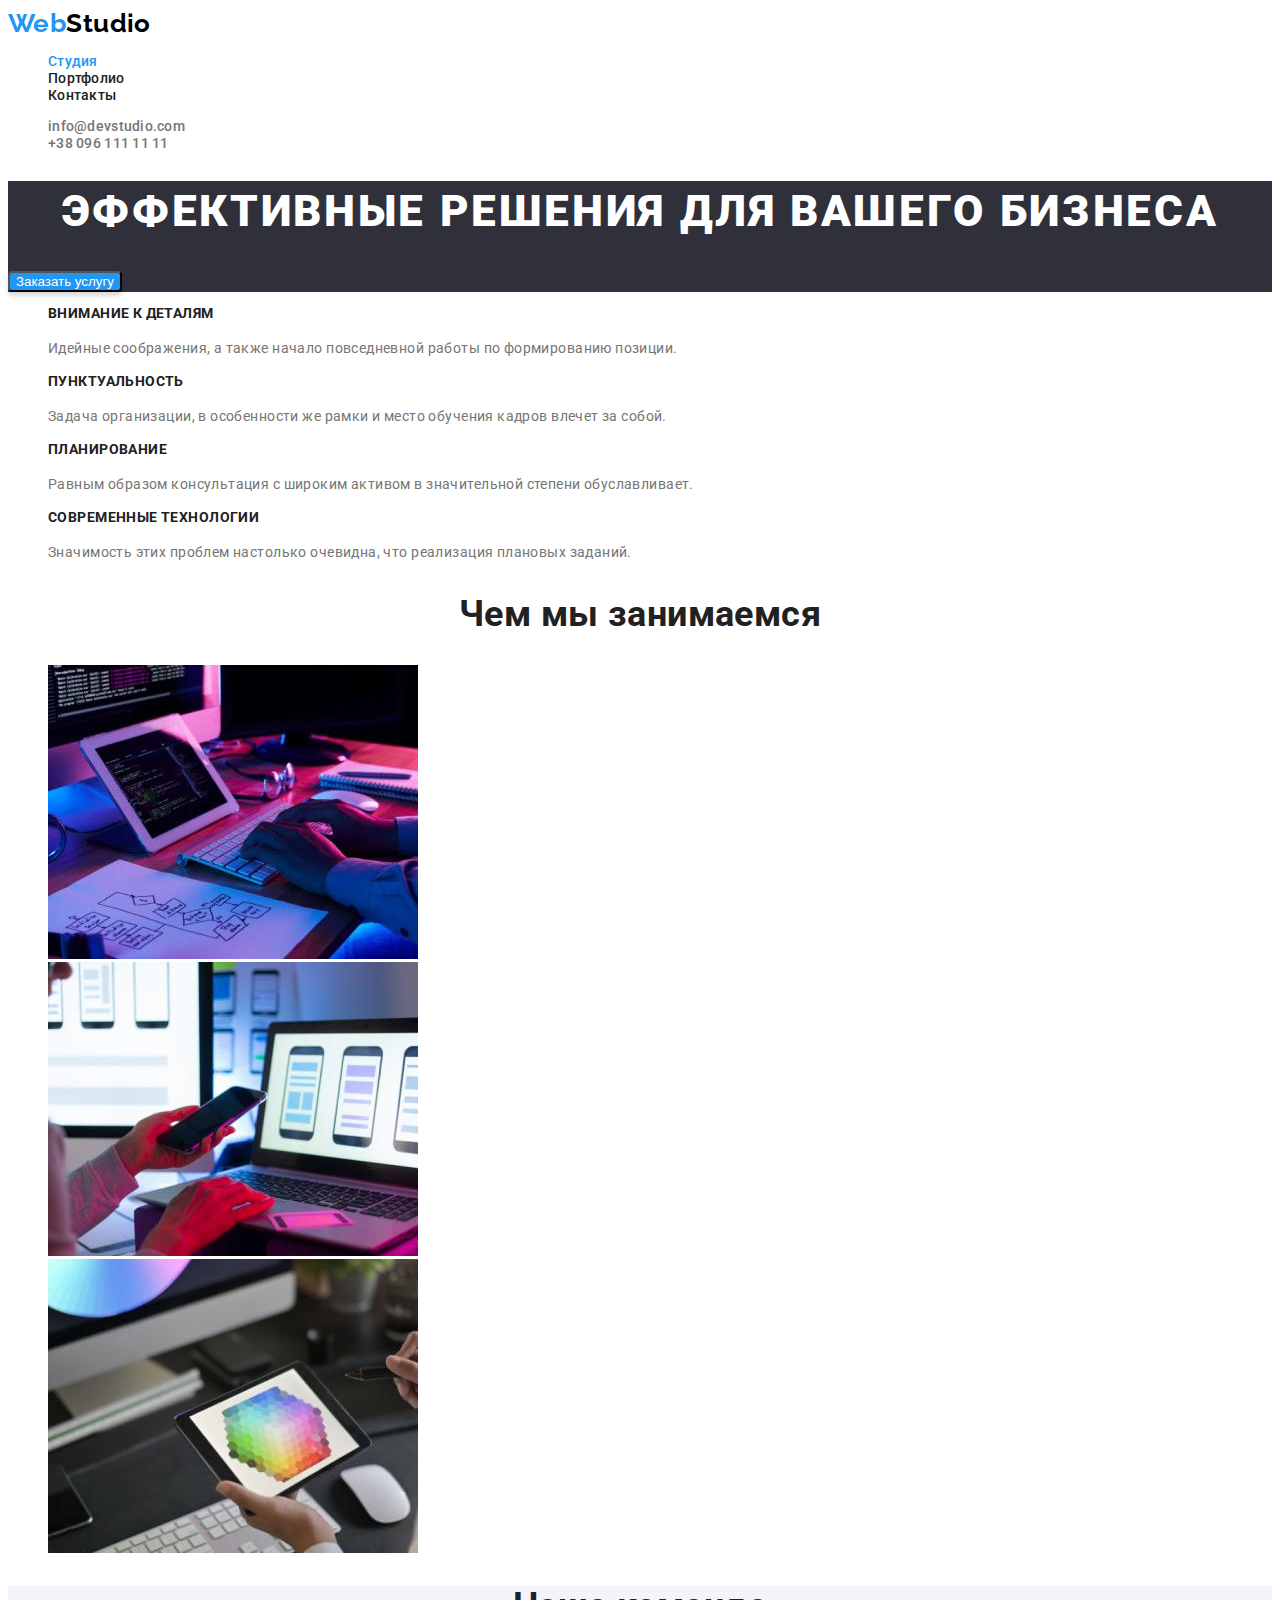
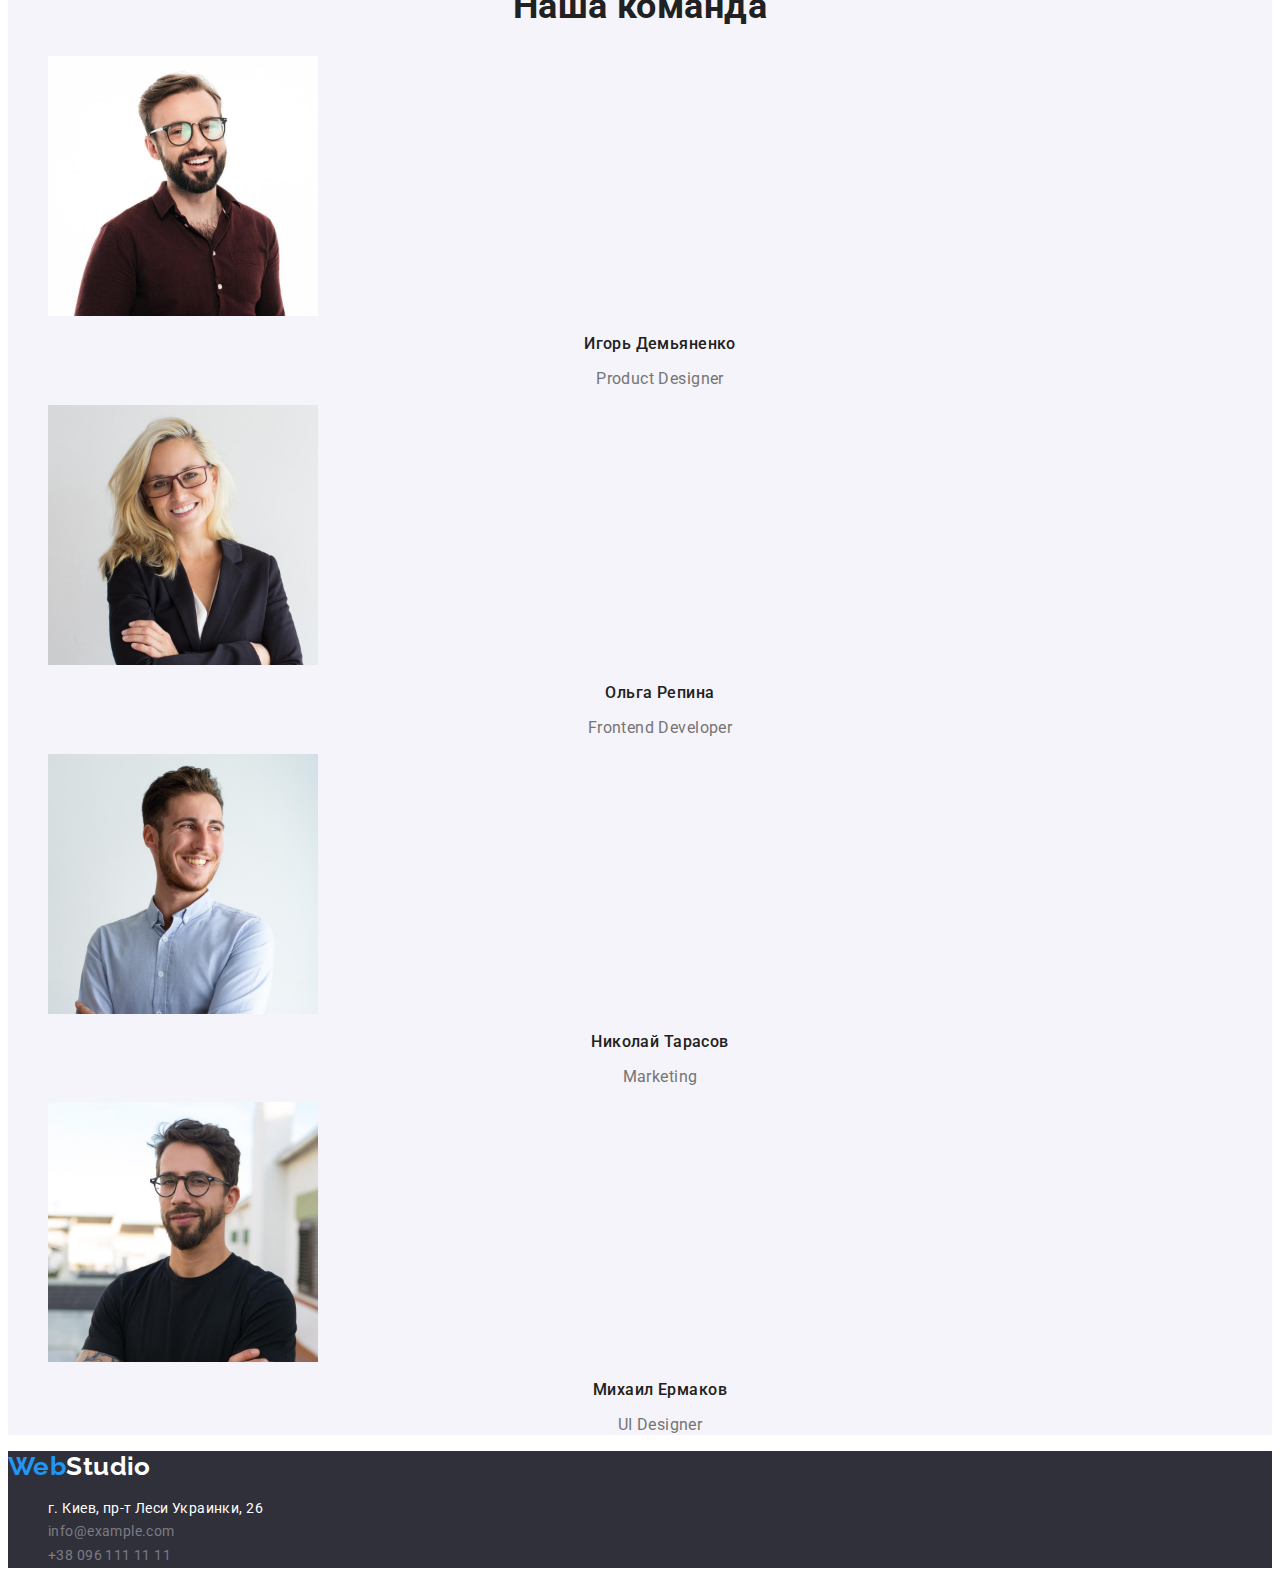
<file: index.html>
<!DOCTYPE html>
<html lang="ru">
  <head>
    <meta charset="UTF-8" />
    <meta http-equiv="X-UA-Compatible" content="IE=edge" />
    <meta name="viewport" content="width=device-width, initial-scale=1.0" />
    <title>Document</title>
    <link
      href="https://fonts.googleapis.com/css2?family=Raleway:wght@700&family=Roboto:wght@400;500;700;900&display=swap"
      rel="stylesheet"
    />
    <link rel="stylesheet" href="./css/styles.css" />
  </head>
  <body>
    <!-- header -->
    <header class="header">
      <nav>
        <a href="./index.html" class="logo"><span class="accent">Web</span>Studio</a>
        <ul class="site-nav">
          <li><a href="./index.html" class="nav-link current">Студия</a></li>
          <li><a href="./portfolio.html" class="nav-link">Портфолио</a></li>
          <li><a href="" class="nav-link">Контакты</a></li>
        </ul>
      </nav>
      <ul class="contacts">
        <li><a href="mailto:info@devstudio.com" class="contacts-link">info@devstudio.com</a></li>
        <li><a href="tel:+380961111111" class="contacts-link">+38 096 111 11 11</a></li>
      </ul>
    </header>
    <main>
      <!-- hero -->
      <section class="hero">
        <h1 class="hero-title">Эффективные решения для вашего бизнеса</h1>
        <button type="button" class="button">Заказать услугу</button>
      </section>
      <section class="advantages">
        <h2 style="display: none">Скрытый заголовок</h2>
        <ul>
          <li>
            <h3 class="advantages-title">Внимание к деталям</h3>
            <p class="advantages-description">
              Идейные соображения, а также начало повседневной работы по формированию позиции.
            </p>
          </li>
          <li>
            <h3 class="advantages-title">Пунктуальность</h3>
            <p class="advantages-description">
              Задача организации, в особенности же рамки и место обучения кадров влечет за собой.
            </p>
          </li>
          <li>
            <h3 class="advantages-title">Планирование</h3>
            <p class="advantages-description">
              Равным образом консультация с широким активом в значительной степени обуславливает.
            </p>
          </li>
          <li>
            <h3 class="advantages-title">Современные технологии</h3>
            <p class="advantages-description">
              Значимость этих проблем настолько очевидна, что реализация плановых заданий.
            </p>
          </li>
        </ul>
      </section>
      <!-- about -->
      <section class="">
        <h2 class="section-title">Чем мы занимаемся</h2>
        <ul>
          <li><img src="./images/Box1.jpg" alt="девайс" width="370" /></li>
          <li><img src="./images/Box2.jpg" alt="девайс" width="370" /></li>
          <li><img src="./images/Box3.jpg" alt="девайс" width="370" /></li>
        </ul>
      </section>
      <!-- team -->
      <section class="team">
        <h2 class="team-title">Наша команда</h2>
        <ul>
          <li>
            <img src="./images/img(1).jpg" alt="член команды" width="270" />
            <h3 class="team-member-title">Игорь Демьяненко</h3>
            <p class="team-descprition">Product Designer</p>
          </li>
          <li>
            <img src="./images/img(2).jpg" alt="член команды" width="270" />
            <h3 class="team-member-title">Ольга Репина</h3>
            <p class="team-descprition">Frontend Developer</p>
          </li>
          <li>
            <img src="./images/img(3).jpg" alt="член команды" width="270" />
            <h3 class="team-member-title">Николай Тарасов</h3>
            <p class="team-descprition">Marketing</p>
          </li>
          <li>
            <img src="./images/img(4).jpg" alt="член команды" width="270" />
            <h3 class="team-member-title">Михаил Ермаков</h3>
            <p class="team-descprition">UI Designer</p>
          </li>
        </ul>
      </section>
    </main>
    <!-- footer -->
    <footer class="footer">
      <a href="./index.html" class="logo">
        <span class="accent">Web</span><span class="studio">Studio</span>
      </a>
      <address class="address">
        <ul>
          <li>
            <a
              href="https://goo.gl/maps/4YTj8nZPd8LjC2Ac9"
              class="address-link"
              target="_blank"
              rel="noopener norefferer"
            >
              г. Киев, пр-т Леси Украинки, 26
            </a>
          </li>
          <li>
            <a href="mailto:info@example.com" class="contacts-link">info@example.com</a>
          </li>
          <li>
            <a href="tel:+380961111111" class="contacts-link">+38 096 111 11 11</a>
          </li>
        </ul>
      </address>
    </footer>
  </body>
</html>
</file>
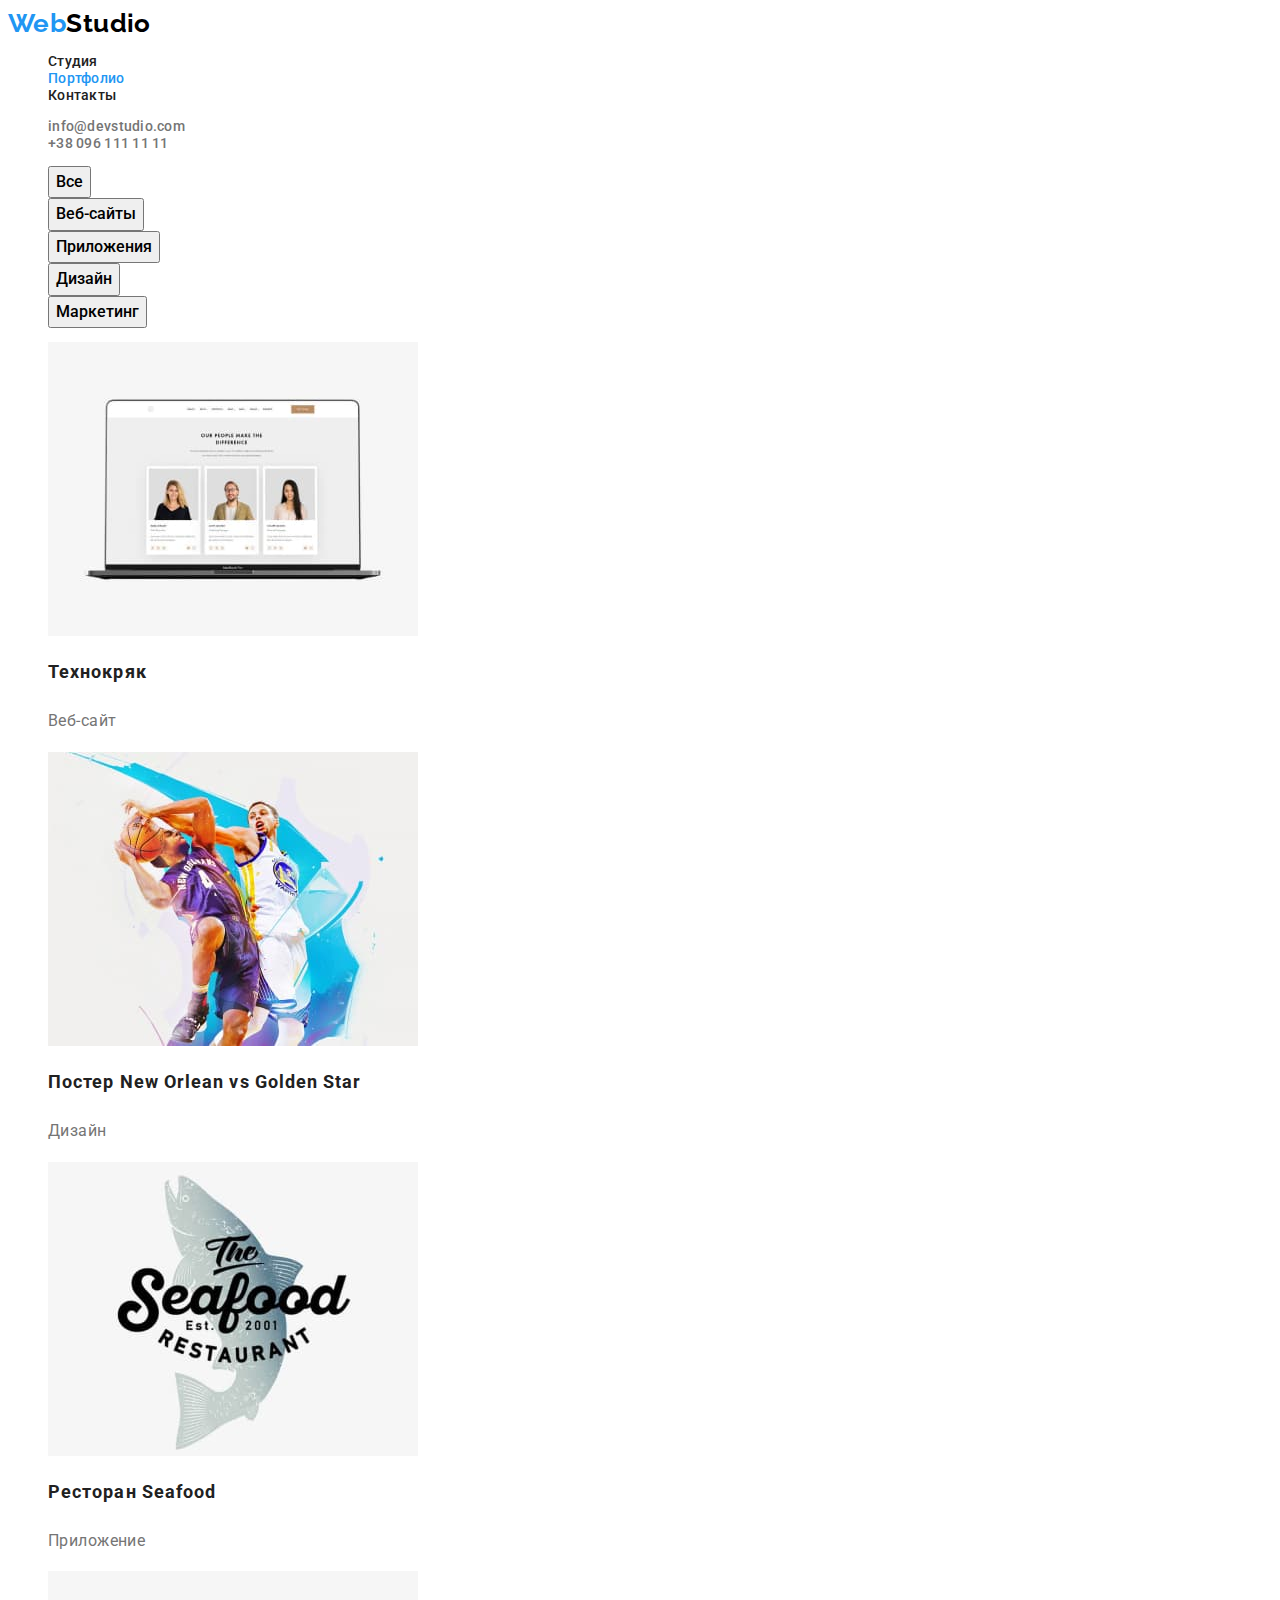
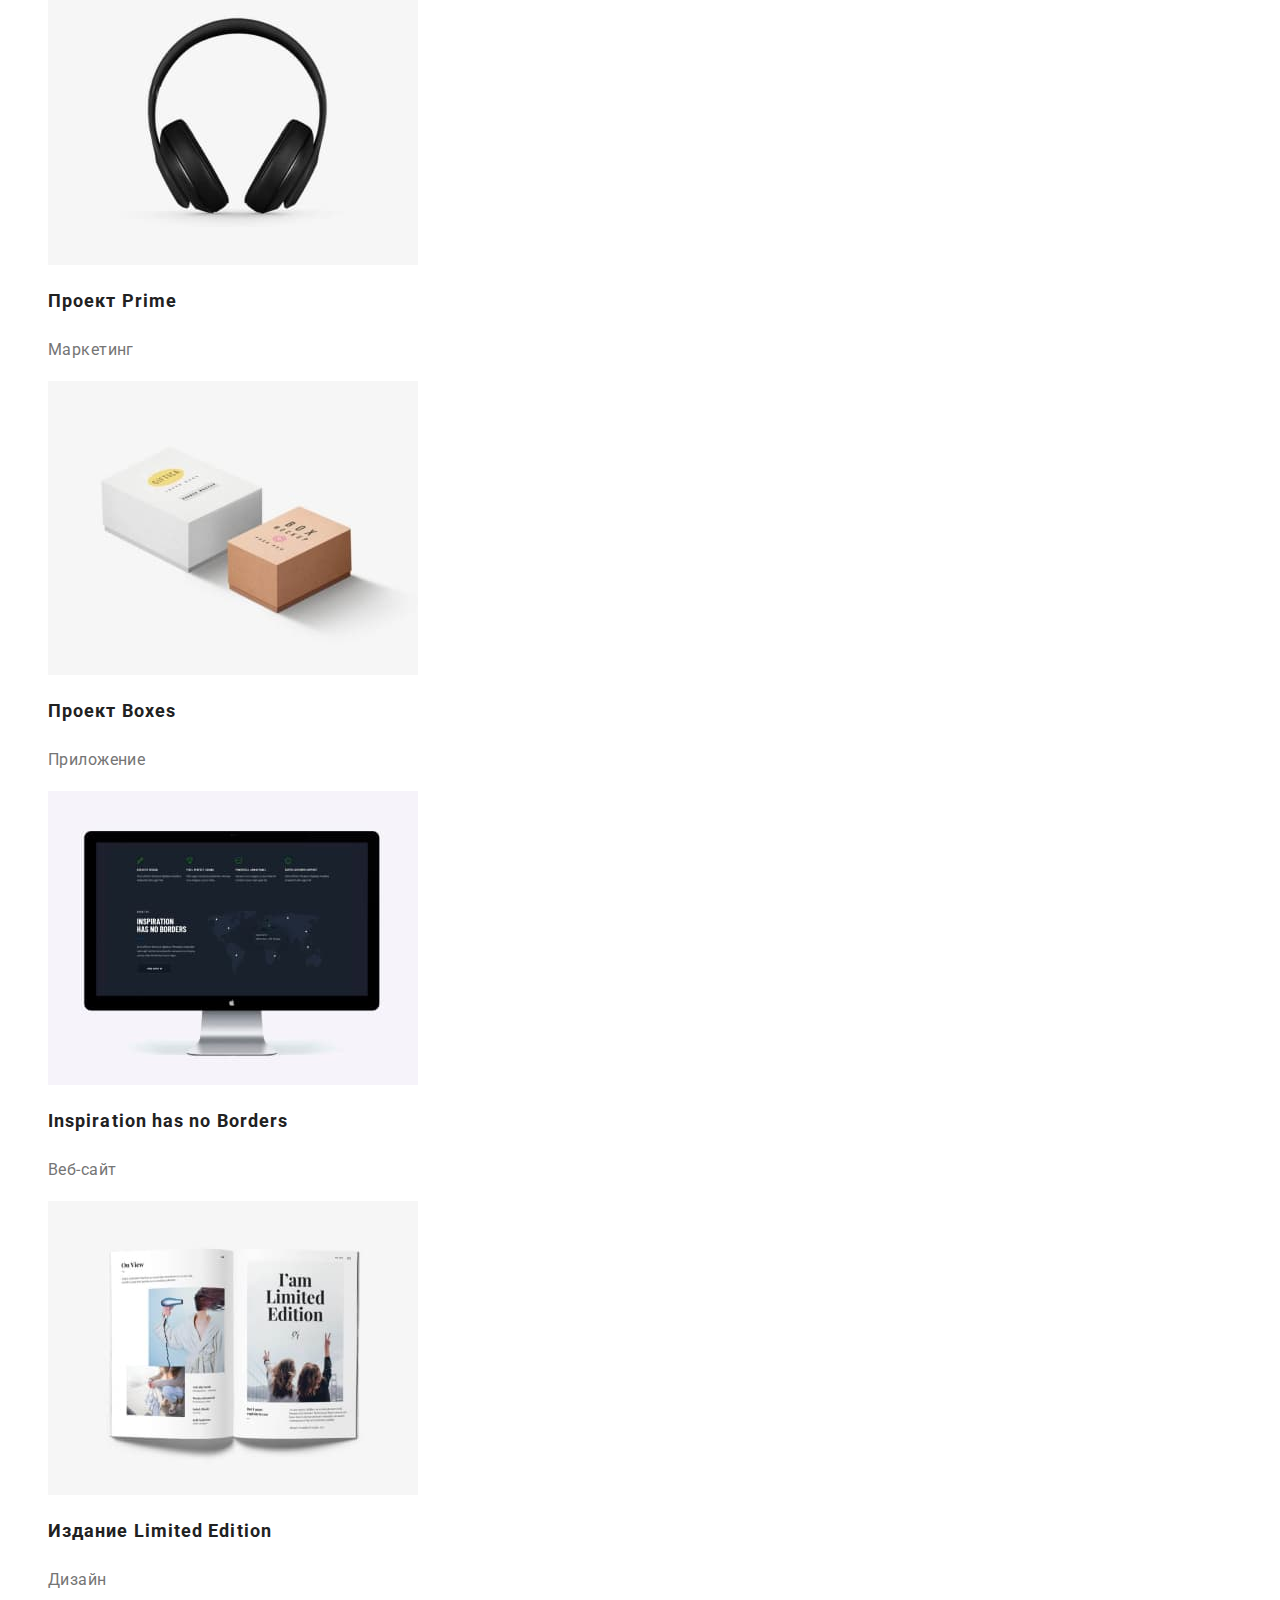
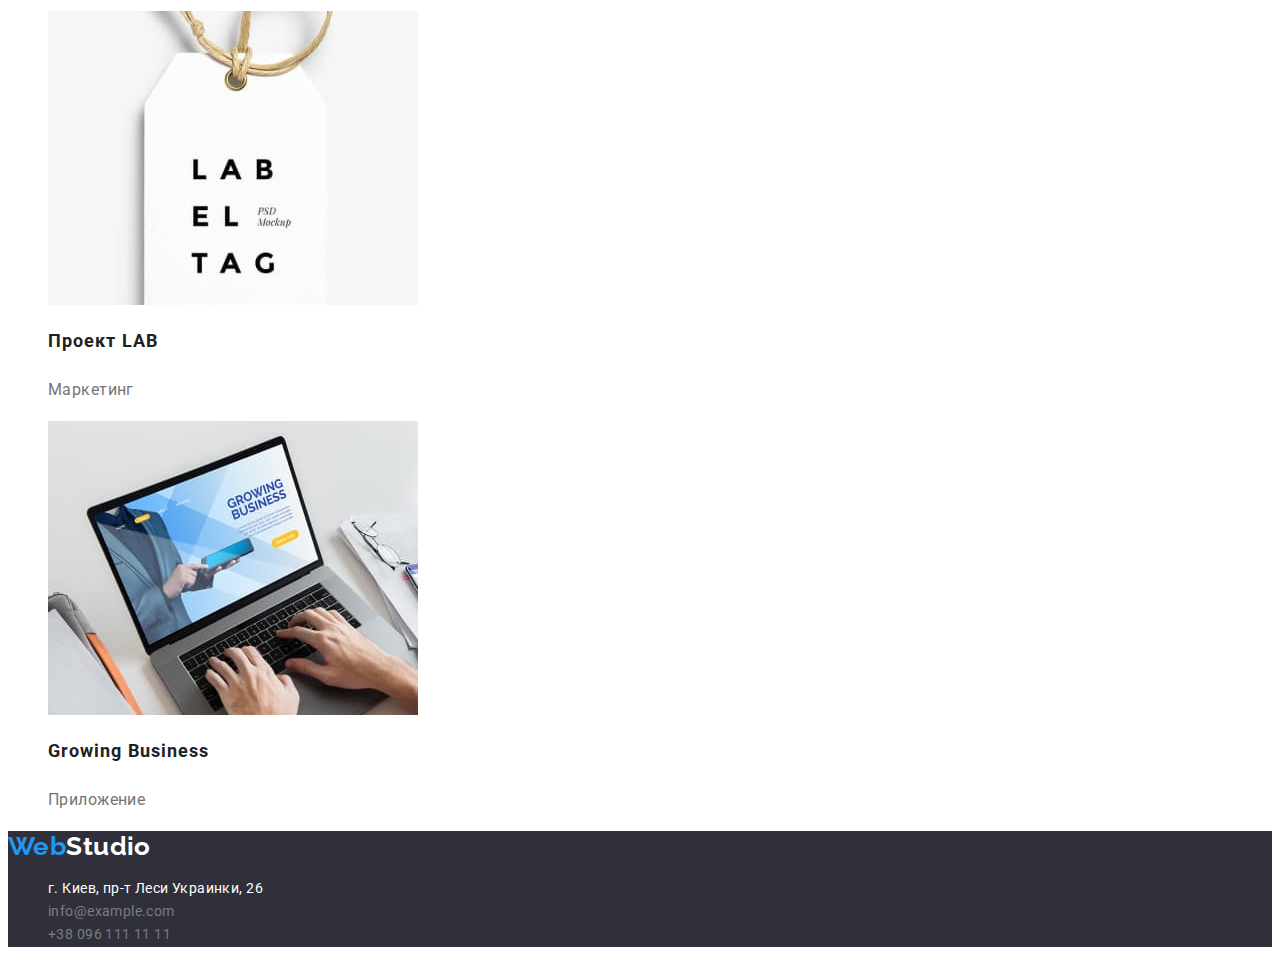
<file: portfolio.html>
<!DOCTYPE html>
<html lang="ru">
  <head>
    <meta charset="UTF-8" />
    <meta http-equiv="X-UA-Compatible" content="IE=edge" />
    <meta name="viewport" content="width=device-width, initial-scale=1.0" />
    <title>Document</title>
    <link
      href="https://fonts.googleapis.com/css2?family=Raleway:wght@700&family=Roboto:wght@400;500;700;900&display=swap"
      rel="stylesheet"
    />
    <link rel="stylesheet" href="./css/styles.css" />
  </head>

  <body>
    <!-- header -->
    <header class="header">
      <nav>
        <a href="./index.html" class="logo"><span class="accent">Web</span>Studio</a>
        <ul class="site-nav">
          <li><a href="./index.html" class="nav-link">Студия</a></li>
          <li><a href="./portfolio.html" class="nav-link current">Портфолио</a></li>
          <li><a href="" class="nav-link">Контакты</a></li>
        </ul>
      </nav>
      <ul class="contacts">
        <li>
          <a href="mailto:info@devstudio.com" class="contacts-link">info@devstudio.com</a>
        </li>
        <li>
          <a href="tel:+380961111111" class="contacts-link">+38 096 111 11 11</a>
        </li>
      </ul>
    </header>
    <main>
      <section>
        <h1 style="display: none">Наши проекты</h1>
        <ul class="buttons">
          <li><button type="button" class="button">Все</button></li>
          <li><button type="button" class="button">Веб-сайты</button></li>
          <li><button type="button" class="button">Приложения</button></li>
          <li><button type="button" class="button">Дизайн</button></li>
          <li><button type="button" class="button">Маркетинг</button></li>
        </ul>
        <!-- projects -->
        <ul>
          <li>
            <img src="./images/portfolio/1.jpg" alt="Технокряк" width="370" />
            <h2 class="projects-title">Технокряк</h2>
            <p class="projects-description">Веб-сайт</p>
          </li>
          <li>
            <img
              src="./images/portfolio/2.jpg"
              alt="Постер New Orlean vs Golden Star"
              width="370"
            />
            <h2 class="projects-title">Постер New Orlean vs Golden Star</h2>
            <p class="projects-description">Дизайн</p>
          </li>
          <li>
            <img src="./images/portfolio/3.jpg" alt="Ресторан Seafood" width="370" />
            <h2 class="projects-title">Ресторан Seafood</h2>
            <p class="projects-description">Приложение</p>
          </li>
          <li>
            <img src="./images/portfolio/4.jpg" alt="Проект Prime" width="370" />
            <h2 class="projects-title">Проект Prime</h2>
            <p class="projects-description">Маркетинг</p>
          </li>
          <li>
            <img src="./images/portfolio/5.jpg" alt="Проект Boxes" width="370" />
            <h2 class="projects-title">Проект Boxes</h2>
            <p class="projects-description">Приложение</p>
          </li>
          <li>
            <img src="./images/portfolio/6.jpg" alt="Inspiration has no Borders" width="370" />
            <h2 class="projects-title">Inspiration has no Borders</h2>
            <p class="projects-description">Веб-сайт</p>
          </li>
          <li>
            <img src="./images/portfolio/7.jpg" alt="Издание Limited Edition" width="370" />
            <h2 class="projects-title">Издание Limited Edition</h2>
            <p class="projects-description">Дизайн</p>
          </li>
          <li>
            <img src="./images/portfolio/8.jpg" alt="Проект LAB" width="370" />
            <h2 class="projects-title">Проект LAB</h2>
            <p class="projects-description">Маркетинг</p>
          </li>
          <li>
            <img src="./images/portfolio/9.jpg" alt="Growing Business" width="370" />
            <h2 class="projects-title">Growing Business</h2>
            <p class="projects-description">Приложение</p>
          </li>
        </ul>
      </section>
    </main>
    <!-- footer -->
    <footer class="footer">
      <a href="./index.html" class="logo">
        <span class="accent">Web</span><span class="studio">Studio</span>
      </a>
      <address class="address">
        <ul>
          <li>
            <a
              href="https://goo.gl/maps/4YTj8nZPd8LjC2Ac9"
              class="address-link"
              target="_blank"
              rel="noopener norefferer"
            >
              г. Киев, пр-т Леси Украинки, 26
            </a>
          </li>
          <li>
            <a href="mailto:info@example.com" class="contacts-link">info@example.com</a>
          </li>
          <li>
            <a href="tel:+380961111111" class="contacts-link">+38 096 111 11 11</a>
          </li>
        </ul>
      </address>
    </footer>
  </body>
</html>
</file>
<file: css/styles.css>
:root {
    --primary-text-color: #212121;
    --background-color: #FFFFFF;
    --accent-color: #2196F3;
    --sections-color: #2F303A;
    --text-color: #757575;
    --contacts-link: #FFFFFF60;
}

a {
    text-decoration: none
}

li {
    list-style-type: none;
}

body {
    color: var(--primary-text-color);
    background-color: var(--background-color);
    font-family: 'Roboto', sans-serif;
    font-size: 14px;
    letter-spacing: 0.03em;
}

.header {
    background-color: var(--background-color);
}

.logo {
    font-family: 'Raleway';
    font-weight: 700;
    font-size: 26px;
    line-height: 1.2;      
}

.header .logo {
    color: #000000;
}

.accent {
    color: var(--accent-color);

}

.header .contacts-link {
    color: var(--text-color);
}

.header .contacts-link {
    font-weight: 500;
    line-height: 1.14;
    letter-spacing: 0.02em;
}

.nav-link {
    color: var(--primary-text-color);
}

.nav-link {
    font-weight: 500;
    line-height: 1.14;
    letter-spacing: 0.02em;
}

.nav-link:hover,
.nav-link:focus {
    color: var(--accent-color);
}

.site-nav .current {
    color: var(--accent-color);
}

.contacts-link:hover 
.contacts-link:focus {
    color: var(--accent-color);
}

.hero {
    background: var(--sections-color);
}

.hero-title {
    font-weight: 900;
    font-size: 44px;
    line-height: 60px;
    text-align: center;
    letter-spacing: 0.06em;
    text-transform: uppercase;
    color: var(--background-color)
}

.hero .button {
    color: var(--background-color);
    background: var(--accent-color);
    box-shadow: 0px 4px 4px rgba(0, 0, 0, 0.15);
    border-radius: 4px;
}

.hero .button:hover,
.hero .button:focus {
    background-color: #188CE8
}


.advantages-title {
    font-weight: 700;
    font-size: 14px;
    line-height: 1.14;
    text-transform: uppercase;
    color: var(--primary-text-color);
}

.advantages-description {
    font-weight: 400;
    font-size: 14px;
    line-height: 24px;
    color: var(--text-color);
}

.section-title {
    font-size: 36px;
    line-height: 1.16;
    text-align: center;
    color: var(--primary-text-color);
}

.team-title {
    font-size: 36px;
    line-height: 1.116;
    text-align: center;
    color: var(--primary-text-color);
}

.team-member-title {
    font-weight: 500;
    font-size: 16px;
    line-height: 1.18;
    text-align: center;
}

.team-descprition {
    font-size: 16px;
    line-height: 1.18;
    text-align: center;
}

.section {
    background-color: var(--sections-color);
}

.team {
    background-color: #F5F4FA;
}


.contacts, .nav-link, p {
    color: var(--text-color);
}

.nav-link {
    color: var(--primary-text-color);
}

.button {
    cursor: pointer
}

.buttons .button {
    font-family: inherit;
    font-weight: 500;
    font-size: 16px;
    line-height: 1.65;
    text-align: center;
}

.projects-title {
    font-weight: 700;
    font-size: 18px;
    line-height: 2;
    letter-spacing: 0.06em;
}

.projects-description {
    font-size: 16px;
    line-height: 1.87;
}

.button:hover,
.button:focus {
    color: var(--background-color);
    background-color: var(--accent-color);
}

.footer {
    background-color: var(--sections-color);
}

.footer .studio,
.address .address-link {
    color: var(--background-color);
}

.footer .address-link {
    font-style: normal;
    font-weight: 400;
    line-height: 24px;
}

footer .contacts-link {
    
    font-style: normal;
    font-weight: 400;
    line-height: 1.7;
    color: var(--contacts-link);
}

.contacts-link:hover,
.contacts-link:focus {
    color: var(--accent-color);
}
</file>
